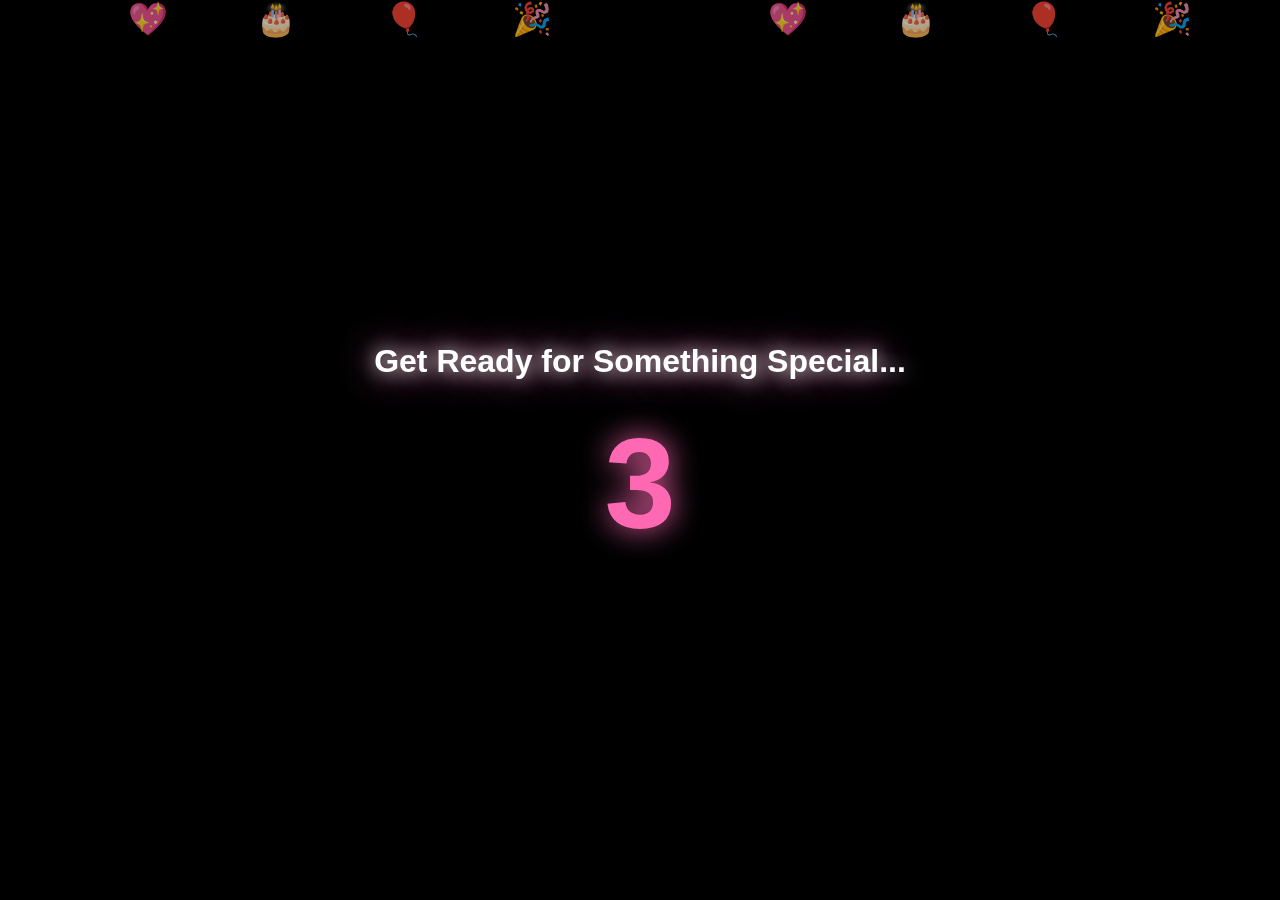
<file: index.html>
<!DOCTYPE html>
<html lang="en">
<head>
    <meta charset="UTF-8">
    <meta name="viewport" content="width=device-width, initial-scale=1.0">
    <title>Happy Birthday Lakshay! 🎉</title>
    <link rel="stylesheet" href="style.css">
</head>
<body>
    <!-- Rotate Phone Message -->
    <div id="rotateMessage" class="rotate-message">
        <div class="rotate-content">
            <div class="phone-icon">📱</div>
            <p>Please rotate your phone to landscape mode for the best experience!</p>
        </div>
    </div>

    <!-- Animated Background -->
    <div class="background">
        <div class="floating-hearts">
            <span>💖</span>
            <span>🎂</span>
            <span>🎈</span>
            <span>🎉</span>
            <span>💖</span>
            <span>🎂</span>
            <span>🎈</span>
            <span>🎉</span>
        </div>
    </div>

    <!-- Main Content -->
    <div class="container">
        <!-- Countdown Timer -->
        <div id="countdown" class="countdown-section">
            <h2>Get Ready for Something Special...</h2>
            <div class="countdown-number" id="countdownNumber">3</div>
        </div>

        <!-- Happy Birthday Animation -->
        <div id="birthdaySection" class="birthday-section hidden">
            <div class="birthday-text">
                <span class="letter">H</span>
                <span class="letter">A</span>
                <span class="letter">P</span>
                <span class="letter">P</span>
                <span class="letter">Y</span>
                <span class="space"></span>
                <span class="letter">B</span>
                <span class="letter">I</span>
                <span class="letter">R</span>
                <span class="letter">T</span>
                <span class="letter">H</span>
                <span class="letter">D</span>
                <span class="letter">A</span>
                <span class="letter">Y</span>
            </div>
            <div class="bestie-text">LAKSHAY! 💕</div>
        </div>

        <!-- GIF Section -->
        <div id="gifSection" class="gif-section hidden">
            <div class="gif-container">
                <video id="birthdayGif" src="gif.mp4" autoplay loop muted></video>
                <div class="gif-text">Hope your day is as amazing as you are! 🌟</div>
            </div>
        </div>

        <!-- Best Memories Section -->
        <div id="memoriesSection" class="memories-section hidden">
            <h2>Best Memories 📸</h2>
            <div class="memories-content">
                <div class="funny-quotes">
                    <p>"When you're 6 feet tall but still can't reach the top shelf of maturity" 😂</p>
                    <p>"6 feet of pure chaos and bad jokes" 😈</p>
                    <p>"No matter how much we fight, at the end we started to talk again" 😂</p>
                </div>
                <div class="photo-decoration">
                    <img src="image1.jpg" alt="Memory 1" class="photo photo1">
                    <img src="image2.jpg" alt="Memory 2" class="photo photo2">
                    <img src="image3.jpg" alt="Memory 3" class="photo photo3">
                </div>
            </div>
        </div>

        <!-- Flip Book -->
        <div id="flipBook" class="flip-book hidden">
            <div class="book">
                <div class="page active" data-page="1">
                    <div class="page-content">
                        <h3>Dear Lakshay 💖</h3>
                        <p>Another year older, another year of being the tallest troublemaker I know!</p>
                        <div class="page-number">1</div>
                    </div>
                </div>
                
                <div class="page" data-page="2">
                    <div class="page-content">
                        <h3>You're Amazing! ✨</h3>
                        <p>Your smile lights up every room and your laugh is contagious. You make everything better!</p>
                        <div class="page-number">2</div>
                    </div>
                </div>
                
                <div class="page" data-page="3">
                    <div class="page-content">
                        <h3>Grateful for You 🙏</h3>
                        <p>Thank you for being the most loyal, caring, and fun friend anyone could ask for!</p>
                        <div class="page-number">3</div>
                    </div>
                </div>
                
                <div class="page" data-page="4">
                    <div class="page-content">
                        <h3>Birthday Wishes 🎂</h3>
                        <p>May this new year bring you endless joy, success, and all your dreams come true!</p>
                        <div class="page-number">4</div>
                    </div>
                </div>
                
                <div class="page" data-page="5">
                    <div class="page-content">
                        <h3>Forever Friends 👯‍♀️</h3>
                        <p>Here's to many more years of friendship, laughter, and unforgettable moments together!</p>
                        <div class="page-number">5</div>
                    </div>
                </div>
                

            </div>
            
            <div class="book-controls">
                <button id="prevPage" class="page-btn">← Previous</button>
                <span id="pageIndicator">Page 1 of 5</span>
                <button id="nextPage" class="page-btn">Next →</button>
            </div>
        </div>
    </div>

    <audio id="backgroundMusic" src="hp.mp3" loop></audio>
    <audio id="countdownAudio" src="countdown.mp3"></audio>
    <script src="script.js"></script>
</body>
</html>
</file>
<file: style.css>
* {
    margin: 0;
    padding: 0;
    box-sizing: border-box;
}

body {
    background: #000;
    color: #ff69b4;
    font-family: 'Arial', sans-serif;
    overflow-x: hidden;
    min-height: 100vh;
}

/* Rotate Phone Message */
.rotate-message {
    display: none;
    position: fixed;
    top: 0;
    left: 0;
    width: 100%;
    height: 100%;
    background: #000;
    z-index: 9999;
    justify-content: center;
    align-items: center;
}

.rotate-content {
    text-align: center;
    color: #ff69b4;
}

.phone-icon {
    font-size: 4rem;
    margin-bottom: 20px;
    animation: rotate 2s ease-in-out infinite;
}

.rotate-content p {
    font-size: 1.2rem;
    text-shadow: 0 0 10px #ff69b4;
}

@keyframes rotate {
    0%, 100% { transform: rotate(0deg); }
    50% { transform: rotate(90deg); }
}

@media (max-width: 768px) and (orientation: portrait) {
    .rotate-message {
        display: flex;
    }
}

/* Animated Background */
.background {
    position: fixed;
    top: 0;
    left: 0;
    width: 100%;
    height: 100%;
    z-index: -1;
}

.floating-hearts {
    position: absolute;
    width: 100%;
    height: 100%;
}

.floating-hearts span {
    position: absolute;
    font-size: 2rem;
    animation: float 6s ease-in-out infinite;
    opacity: 0.7;
}

.floating-hearts span:nth-child(1) { left: 10%; animation-delay: 0s; }
.floating-hearts span:nth-child(2) { left: 20%; animation-delay: 1s; }
.floating-hearts span:nth-child(3) { left: 30%; animation-delay: 2s; }
.floating-hearts span:nth-child(4) { left: 40%; animation-delay: 3s; }
.floating-hearts span:nth-child(5) { left: 60%; animation-delay: 4s; }
.floating-hearts span:nth-child(6) { left: 70%; animation-delay: 5s; }
.floating-hearts span:nth-child(7) { left: 80%; animation-delay: 2.5s; }
.floating-hearts span:nth-child(8) { left: 90%; animation-delay: 1.5s; }

@keyframes float {
    0%, 100% { transform: translateY(100vh) rotate(0deg); }
    50% { transform: translateY(-100px) rotate(180deg); }
}

/* Container */
.container {
    display: flex;
    flex-direction: column;
    align-items: center;
    justify-content: center;
    min-height: 100vh;
    padding: 20px;
    position: relative;
    z-index: 1;
}

/* Countdown Section */
.countdown-section {
    text-align: center;
    animation: fadeIn 1s ease-in;
}

.countdown-section h2 {
    font-size: 2rem;
    margin-bottom: 30px;
    color: white;
    text-shadow: 0 0 20px white, 0 0 40px #ff69b4;
}

.countdown-number {
    font-size: 8rem;
    font-weight: bold;
    color: #ff69b4;
    text-shadow: 0 0 30px #ff69b4;
    animation: pulse 1s ease-in-out;
}

@keyframes pulse {
    0% { transform: scale(0.5); opacity: 0; }
    50% { transform: scale(1.2); opacity: 1; }
    100% { transform: scale(1); opacity: 1; }
}

/* Birthday Section */
.birthday-section {
    text-align: center;
    animation: slideIn 2s ease-out;
}

.birthday-text {
    display: flex;
    justify-content: center;
    flex-wrap: wrap;
    gap: 10px;
    margin-bottom: 30px;
}

.letter {
    font-size: 4rem;
    font-weight: bold;
    color: #ff69b4;
    text-shadow: 0 0 20px #ff69b4;
    animation: bounce 2s ease-in-out infinite;
    display: inline-block;
}

.letter:nth-child(1) { animation-delay: 0.1s; }
.letter:nth-child(2) { animation-delay: 0.2s; }
.letter:nth-child(3) { animation-delay: 0.3s; }
.letter:nth-child(4) { animation-delay: 0.4s; }
.letter:nth-child(5) { animation-delay: 0.5s; }
.letter:nth-child(7) { animation-delay: 0.7s; }
.letter:nth-child(8) { animation-delay: 0.8s; }
.letter:nth-child(9) { animation-delay: 0.9s; }
.letter:nth-child(10) { animation-delay: 1s; }
.letter:nth-child(11) { animation-delay: 1.1s; }
.letter:nth-child(12) { animation-delay: 1.2s; }
.letter:nth-child(13) { animation-delay: 1.3s; }
.letter:nth-child(14) { animation-delay: 1.4s; }

.space {
    width: 30px;
}

@keyframes bounce {
    0%, 100% { transform: translateY(0); }
    50% { transform: translateY(-20px); }
}

.bestie-text {
    font-size: 3rem;
    font-weight: bold;
    color: #ff1493;
    text-shadow: 0 0 30px #ff1493;
    animation: glow 2s ease-in-out infinite alternate;
}

@keyframes glow {
    from { text-shadow: 0 0 20px #ff1493; }
    to { text-shadow: 0 0 40px #ff1493, 0 0 60px #ff1493; }
}

/* GIF Section */
.gif-section {
    text-align: center;
    margin: 50px 0;
    animation: fadeIn 1.5s ease-in;
}

.gif-container {
    background: rgba(255, 105, 180, 0.1);
    border: 2px solid #ff69b4;
    border-radius: 20px;
    padding: 30px;
    box-shadow: 0 0 30px rgba(255, 105, 180, 0.3);
}

#birthdayGif {
    max-width: 400px;
    width: 100%;
    border-radius: 15px;
    margin-bottom: 20px;
}

.gif-text {
    font-size: 1.5rem;
    color: white;
    text-shadow: 0 0 15px white, 0 0 30px #ff69b4;
}

/* Flip Book */
.flip-book {
    margin-top: 50px;
    animation: slideUp 1.5s ease-out;
    border: 2px solid #ff69b4;
    border-radius: 20px;
    padding: 30px;
    background: rgba(255, 105, 180, 0.05);
}

.book {
    width: 400px;
    height: 300px;
    position: relative;
    background: #1a1a1a;
    border: 3px solid #ff69b4;
    border-radius: 15px;
    box-shadow: 0 0 30px rgba(255, 105, 180, 0.3);
    overflow: hidden;
}

.page {
    position: absolute;
    top: 0;
    left: 0;
    width: 100%;
    height: 100%;
    background: linear-gradient(135deg, #2a2a2a, #1a1a1a);
    border-radius: 12px;
    opacity: 0;
    transform: rotateY(-180deg);
    transition: all 0.8s ease-in-out;
    backface-visibility: hidden;
}

.page.active {
    opacity: 1;
    transform: rotateY(0deg);
}

.page-content {
    padding: 40px 30px;
    text-align: center;
    height: 100%;
    display: flex;
    flex-direction: column;
    justify-content: center;
    position: relative;
}

.page-content h3 {
    font-size: 1.8rem;
    color: white;
    margin-bottom: 20px;
    text-shadow: 0 0 15px white, 0 0 25px #ff69b4;
}

.page-content p {
    font-size: 1.1rem;
    line-height: 1.6;
    color: #ffb6c1;
}

/* Memories Section */
.memories-section {
    text-align: center;
    margin: 50px 0;
    animation: fadeIn 2s ease-in;
}

.memories-section h2 {
    font-size: 2.5rem;
    color: white;
    text-shadow: 0 0 20px white, 0 0 40px #ff69b4;
    margin-bottom: 30px;
}

.memories-content {
    display: flex;
    align-items: center;
    justify-content: center;
    gap: 50px;
    margin: 40px 0;
}

.funny-quotes {
    flex: 1;
    max-width: 300px;
}

.funny-quotes p {
    font-size: 1.2rem;
    color: #ffb6c1;
    margin: 15px 0;
    font-style: italic;
    text-shadow: 0 0 10px rgba(255, 182, 193, 0.5);
}

.photo-decoration {
    display: flex;
    justify-content: center;
    align-items: center;
    gap: 30px;
    flex-wrap: wrap;
}

.photo {
    width: 250px;
    height: 200px;
    border-radius: 15px;
    border: 3px solid #ff69b4;
    box-shadow: 0 0 20px rgba(255, 105, 180, 0.5);
    object-fit: cover;
    transition: transform 0.3s ease;
}

.photo:hover {
    transform: scale(1.1) rotate(5deg);
}

.photo1 {
    transform: rotate(-10deg);
}

.photo2 {
    transform: rotate(5deg);
}

.photo3 {
    transform: rotate(-5deg) translateY(-30px);
    object-position: top;
}

.page-number {
    position: absolute;
    bottom: 15px;
    right: 20px;
    font-size: 0.9rem;
    color: #ff69b4;
    opacity: 0.7;
}

.book-controls {
    display: flex;
    justify-content: space-between;
    align-items: center;
    margin-top: 20px;
    padding: 0 20px;
}

.page-btn {
    background: linear-gradient(45deg, #ff69b4, #ff1493);
    color: white;
    border: none;
    padding: 12px 20px;
    border-radius: 25px;
    cursor: pointer;
    font-weight: bold;
    transition: all 0.3s ease;
    box-shadow: 0 4px 15px rgba(255, 105, 180, 0.3);
}

.page-btn:hover {
    transform: translateY(-2px);
    box-shadow: 0 6px 20px rgba(255, 105, 180, 0.4);
}

.page-btn:disabled {
    opacity: 0.5;
    cursor: not-allowed;
    transform: none;
}

#pageIndicator {
    color: #ff69b4;
    font-weight: bold;
}

/* Utility Classes */
.hidden {
    display: none;
}

@keyframes fadeIn {
    from { opacity: 0; }
    to { opacity: 1; }
}

@keyframes slideIn {
    from { transform: translateY(50px); opacity: 0; }
    to { transform: translateY(0); opacity: 1; }
}

@keyframes slideUp {
    from { transform: translateY(100px); opacity: 0; }
    to { transform: translateY(0); opacity: 1; }
}

/* Responsive Design */
@media (max-width: 768px) {
    .letter {
        font-size: 2.5rem;
    }
    
    .bestie-text {
        font-size: 2rem;
    }
    
    .countdown-number {
        font-size: 6rem;
    }
    
    .book {
        width: 350px;
        height: 280px;
    }
    
    .page-content {
        padding: 30px 20px;
    }
    
    .page-content h3 {
        font-size: 1.5rem;
    }
    
    .page-content p {
        font-size: 1rem;
    }
}
</file>
